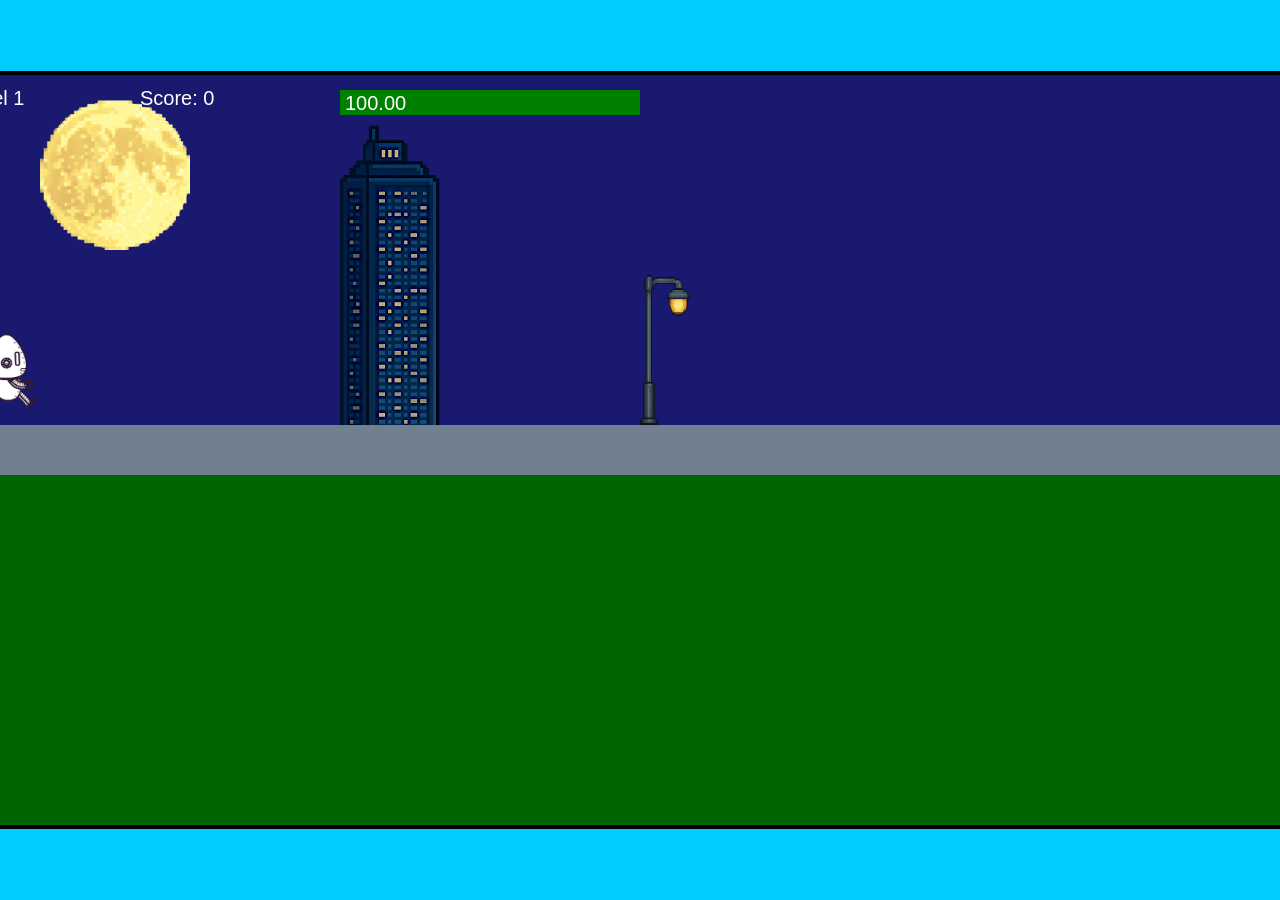
<file: fsd-projects/runtime/index.html>
<!DOCTYPE html>
<html lang="en">
  <head>
    <meta charset="UTF-8" />
    <meta name="viewport" content="width=device-width, initial-scale=1.0" />
    <title>Runtime Neo</title>
    <link rel="stylesheet" href="runtime.css" />
    <script src="https://code.jquery.com/jquery-3.1.0.js"></script>
    <script src="setup.js"></script>
    <script src="levels.js"></script>
    <script src="scenery.js"></script>
    <script src="student.js"></script>
    <script src="main.js"></script>
  </head>
  <body id="body">
    <canvas id="gameCanvas" width="1400" height="750"></canvas>
    <img id="player" src="images/halle.png" />
    <img id="projectile" src="images/projectile.png" />
    <img id="basicPlatform" src="images/interactable/basicPlatform.png" />
    <img id="spikes" src="images/interactable/spikes.png" />
    <img id="bug" src="images/interactable/bug.png" />
    <img id="healthUp" src="images/interactable/healthUp.png" />
    <img id="flag" src="images/interactable/flag.png" />
    <img id="moon" src="images/backgrounds/moon.png" />
    <img id="building" src="images/backgrounds/building.png" />
    <img id="lamp" src="images/backgrounds/lamp.png" />
  </body>
</html>
</file>
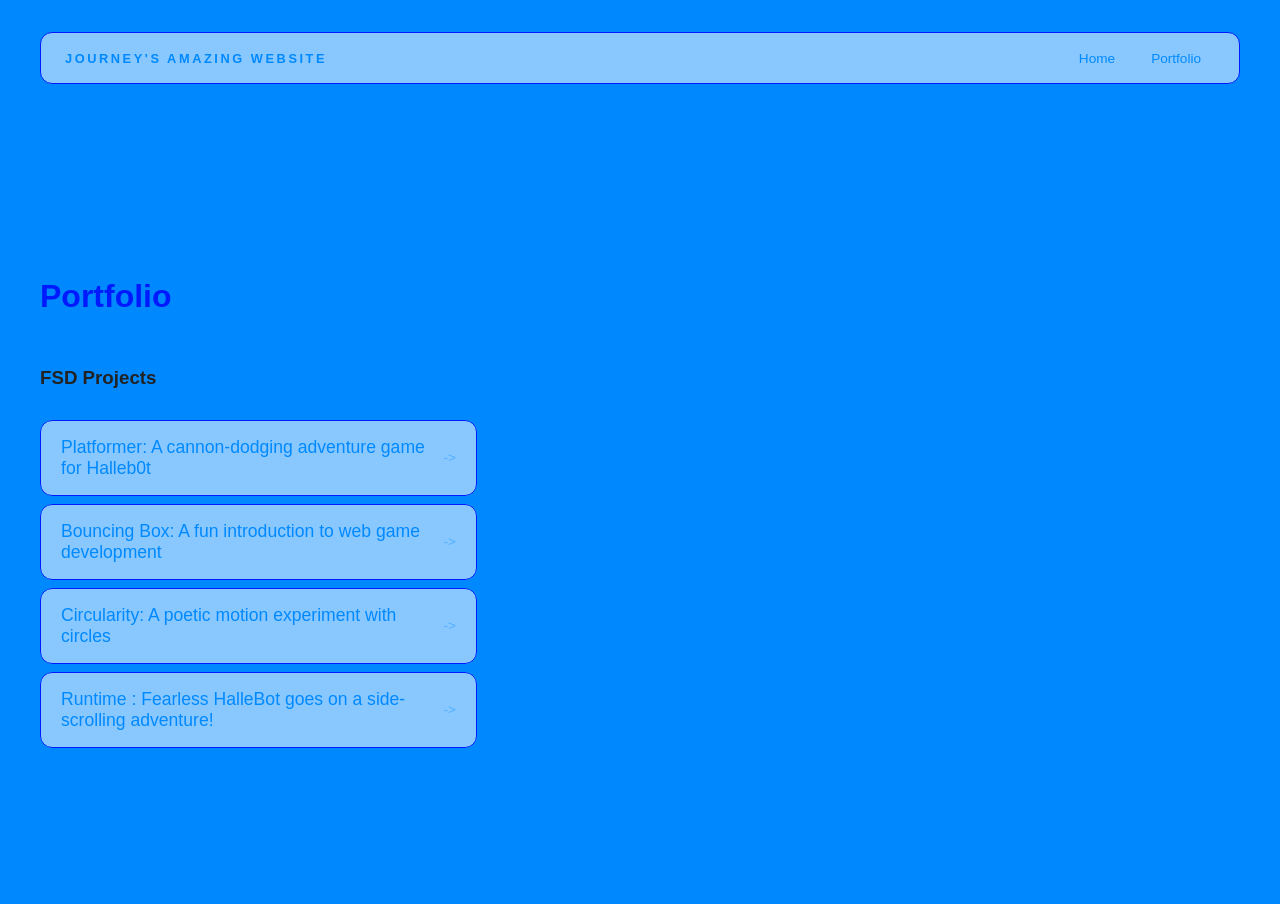
<file: portfolio.html>
<!DOCTYPE html>
<html>
  <head>
    <title>Journey's Awesome Website</title>
    <link rel="stylesheet" href="style.css" />
  </head>

  <body>
    <!-- All content goes here -->
    <div id="all-contents">
      <nav>
        <h1>Journey's Amazing Website</h1>
   <ul id="nav-ul">
      <li class="nav-li">
        <a href="index.html">Home</a>
     </li>
     <li class="nav-li">
        <a href="portfolio.html">Portfolio</a>
      </li>
    </ul>
      </nav>
      
      <main>
         <div class="content">
     <h1>Portfolio</h1>
     <h3>FSD Projects</h3>
     <ul id="portfolio">
        <li>
  <a href="fsd-projects/platformer/">Platformer: A cannon-dodging adventure game for Halleb0t</a>
</li>
<li>
  <a href="fsd-projects/bouncing-box/">Bouncing Box: A fun introduction to web game development</a>
</li>
<li>
  <a href="fsd-projects/circularity/">Circularity: A poetic motion experiment with circles</a>
</li>
<li>
 <a href="fsd-projects/runtime/">Runtime : Fearless HalleBot goes on a side-scrolling adventure!</a>
</li>
      </ul>

      <!-- ASD Projects will go here -->

        </div>
      </main>
    </div>
  </body>
</html>
</file>
<file: fsd-projects/runtime/runtime.css>
/* runtime.css */
/* Styles for Runtime Neo auto-runner game */

img {
  display: none;
}

#gameCanvas {
  position: absolute;
  border: 4px solid #000;
  top: 50%;
  left: 50%;
  transform: translate(-50%, -50%);
}

body {
  margin: 0;
  background-color: #00ccff;
  font-family: Arial, sans-serif;
  text-align: center;
  overflow: hidden;
}
</file>
<file: style.css>
* {
  box-sizing: border-box;
}

body {
  margin: 0;
  background: #0089ff;
  color: #222;
  font-family: "Helvetica Neue", Arial, sans-serif;
}

#all-contents {
  max-width: 1500px;
  min-height: 100vh;
  margin: 0 auto;
  padding: 32px 40px;
}
main {
  display: grid;
  grid-template-columns: minmax(220px, 1fr)
minmax(420px, 1.6fr);
  align-items: center;
  min-height: calc(100vh - 160px);
  gap: clamp(32px, 5vw, 80px);
}
.sidebar {
  width: 100%;
}
.content {
  display: flex; 
  flex-direction: column;
  align-items: flex-start;
  gap: 12px;
}

h2 {
  margin: 0;
  font-size: clamp(4rem, 10vw, 7rem);
  line-height: 0.9;
  font-weight: 900;
  letter-spacing: -0.04em;
  text-transform: uppercase;
  color: #001aff;
}

.content > p {
  margin: 0;
  color: #006aff;
  font-size: 0.9rem;
  text-transform: uppercase;
  letter-spacing: 0.15em;
  line-height: 1.4;
}

#interests {
  margin-top: 32px;
  width: 100%;
}

#interests h3 {
  margin: 0 0 12px;
  font-size: 0.75rem;
  font-weight: 700;
  text-transform: uppercase;
  letter-spacing: 0.2em;
  color: #001aff;
}

#interests ul {
  list-style: none;
  margin: 0;
  padding: 0;
  display: flex;
  flex-wrap: wrap;
  gap: 8px;
}

#interests li {
  color: #006aff;
  font-size: 1rem;
  font-weight: 600;
  padding: 10px 20px;
  background: #88c8ff;
  border: 1px solid #001aff;
  border-radius: 100px;
  transition:
    background 0.25s ease,
    color 0.25s ease,
    transform 0.25s ease;
  cursor: default;
}

#interests li:hover {
  background: #fff100;
  color: #ff3b86;
  border-color: #ff3b86;
  transform: translateY(-2px);
}
.sidebar-img {
  width: 100%;
  max-width: 760px;
  aspect-ratio: 3 / 4;
  object-fit: cover;
  display: block;
  border-radius: 16px;
  filter: grayscale(100%);
  box-shadow: 0 8px 30px rgba(0, 0, 0, 0.12);
  transition:
    filter 0.4s ease,
    transform 0.4s ease,
    box-shadow 0.4s ease;
}

.sidebar-img:hover {
  filter: grayscale(0%) saturate(100%);
  transform: translateY(-4px);
  box-shadow: 0 16px 40px rgba(0, 0, 0, 0.18);
}
nav {
  display: flex;
  justify-content: space-between;
  align-items: center;
  margin-bottom: 48px;
  padding: 16px 24px;
  background: #88c8ff;
  border: 1px solid #001aff;
  border-radius: 12px;
}

nav h1 {
  margin: 0;
  font-size: 0.8rem;
  font-weight: 700;
  text-transform: uppercase;
  letter-spacing: 0.2em;
  color: #0089ff;
}

#nav-ul {
  list-style: none;
  display: flex;
  gap: 8px;
  margin: 0;
  padding: 0;
}

.nav-li a {
  color: #0089ff;
  text-decoration: none;
  font-size: 0.85rem;
  font-weight: 500;
  padding: 6px 14px;
  border-radius: 8px;
  transition:
    background 0.25s ease,
    color 0.25s ease;
}

.nav-li a:hover {
  background: #fff100;
  color: #ff3b86;
}

/* Portfolio styles */
.content h1 {
  color: #001aff;
}

#portfolio {
  list-style: none;
  margin: 0;
  padding: 0;
  width: 100%;
  display: flex;
  flex-direction: column;
  gap: 8px;
}

#portfolio li {
  border-radius: 12px;
  overflow: hidden;
}

#portfolio a {
  display: flex;
  justify-content: space-between;
  align-items: center;
  text-decoration: none;
  color: #0089ff;
  padding: 16px 20px;
  font-size: 1.1rem;
  font-weight: 500;
  background: #88c8ff;
  border: 1px solid #001aff;
  border-radius: 12px;
  transition: background 0.25s ease, color 0.25s ease, transform 0.25s ease;
}

#portfolio a:hover {
  background: #fff100;
  color: #ff3b86;
  transform: translateX(4px);
}

#portfolio a::after {
  content: "->";
  font-size: 0.85rem;
  opacity: 0.4;
  transition: opacity 0.25s ease;
  white-space: nowrap;
}

#portfolio a:hover::after {
  opacity: 1;
}
</file>
